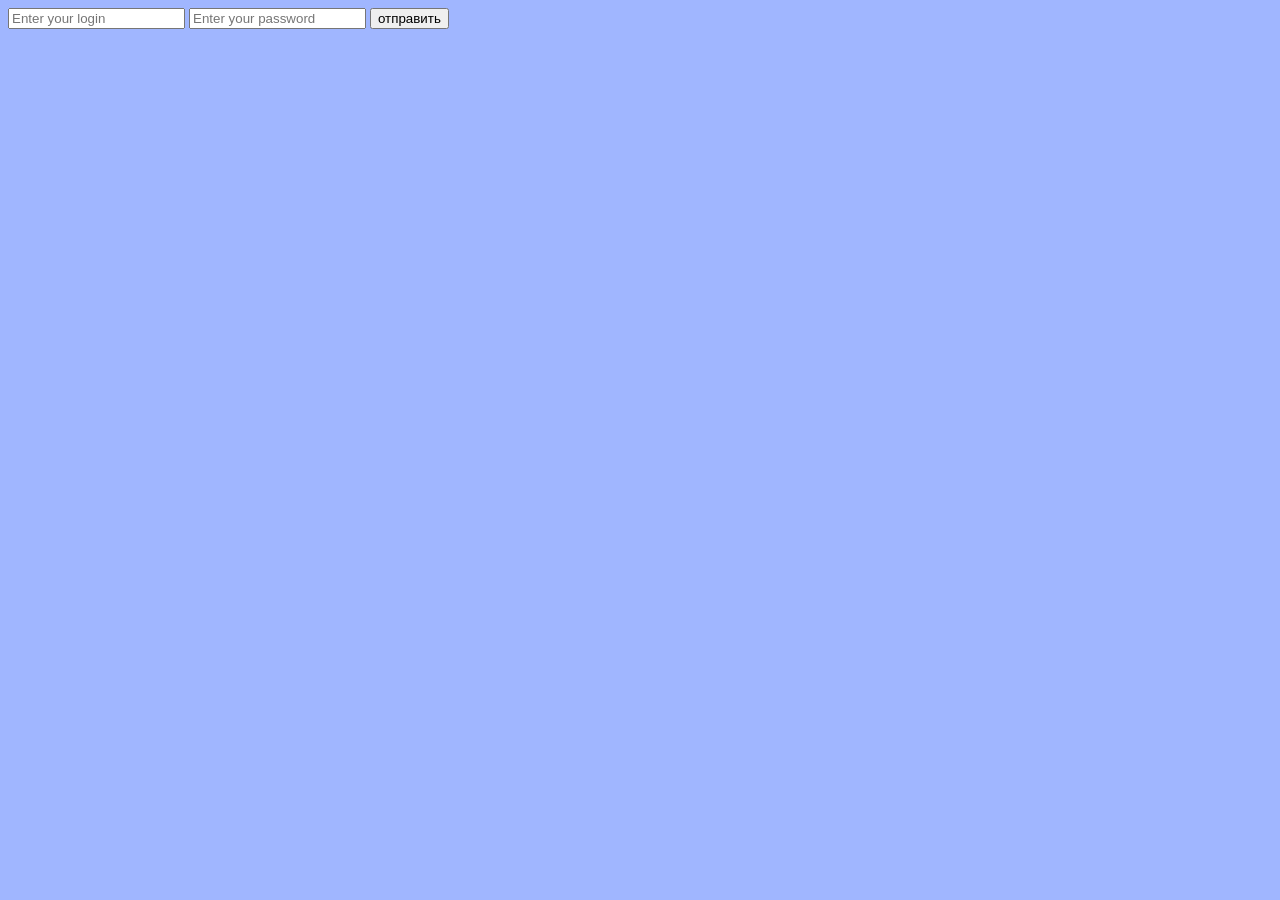
<file: input.html>
<html lang="en">
<head>
    <meta charset="UTF-8">
    <meta name="viewport" content="width=device-width, initial-scale=1.0">
    <title>Document</title>
    <link rel="stylesheet" href="style.css">
</head>
<body>
    <form>
        <input type="text" class="form" placeholder="Enter your login" >
        <input type="password" class='form' placeholder="Enter your password" >
        <input type="button" class="form" value="отправить" class="btn">
    </form>
    <script src="script.js"></script>
</body>
</html>
</file>
<file: style.css>
@import url('https://fonts.googleapis.com/css2?family=Roboto:ital,wght@0,100..900;1,100..900&display=swap');
@import url('https://fonts.googleapis.com/css2?family=Newsreader:ital,opsz,wght@0,6..72,200..800;1,6..72,200..800&family=Roboto:ital,wght@0,100..900;1,100..900&display=swap');
.news1 {
    margin-top: 50px;
    position: relative;
    font-family: "Roboto", sans-serif;
    display: flex;
    flex-direction: column;
    text-align: center;
    background-color: #77adff;
    border-radius: 100px;
    /*/*top: -450px; /*/
}

.news2 {
    margin-top: 50px;
    position: relative;
    font-family: "Roboto", sans-serif;
    display: flex;
    flex-direction: column;
    text-align: center;
    background-color: #77adff;
    border-radius: 100px;
    /*/top: -350px;/*/
}

.news3 {
    margin-top: 50px;
    position: relative;
    font-family: "Roboto", sans-serif;
    display: flex;
    flex-direction: column;
    text-align: center;
    background-color: #77adff;
    border-radius: 100px;
    /*/top: -350px;/*/
}

.h2 {
    font-family: "Newsreader", serif;
}

.slider {
    background-color: #77adff;
    color: #77adff;
    border-color: #77adff;
    border-radius: 100px;
    height: 1000px;
}

.menu {
    width: calc(100vw - 6em);
    padding: 3em;
    display: flex;
    justify-content: flex-end;
    align-items: center;
    color: #000000 !important;
}

.menu_item {
    padding: 1em;
    text-decoration: none;
    color:#000000 !important
}

header {
    background-color: #acd0ff;
    color:#000000 !important;
    width: 100%;
    position: relative;
    border-radius: 100px;
}

body {
    background-color: #a0b6ff;
    overflow-x: hidden;
}

.img {
    position: relative;
    left: 50%;
    display: block;
    margin: auto;
}
</file>
